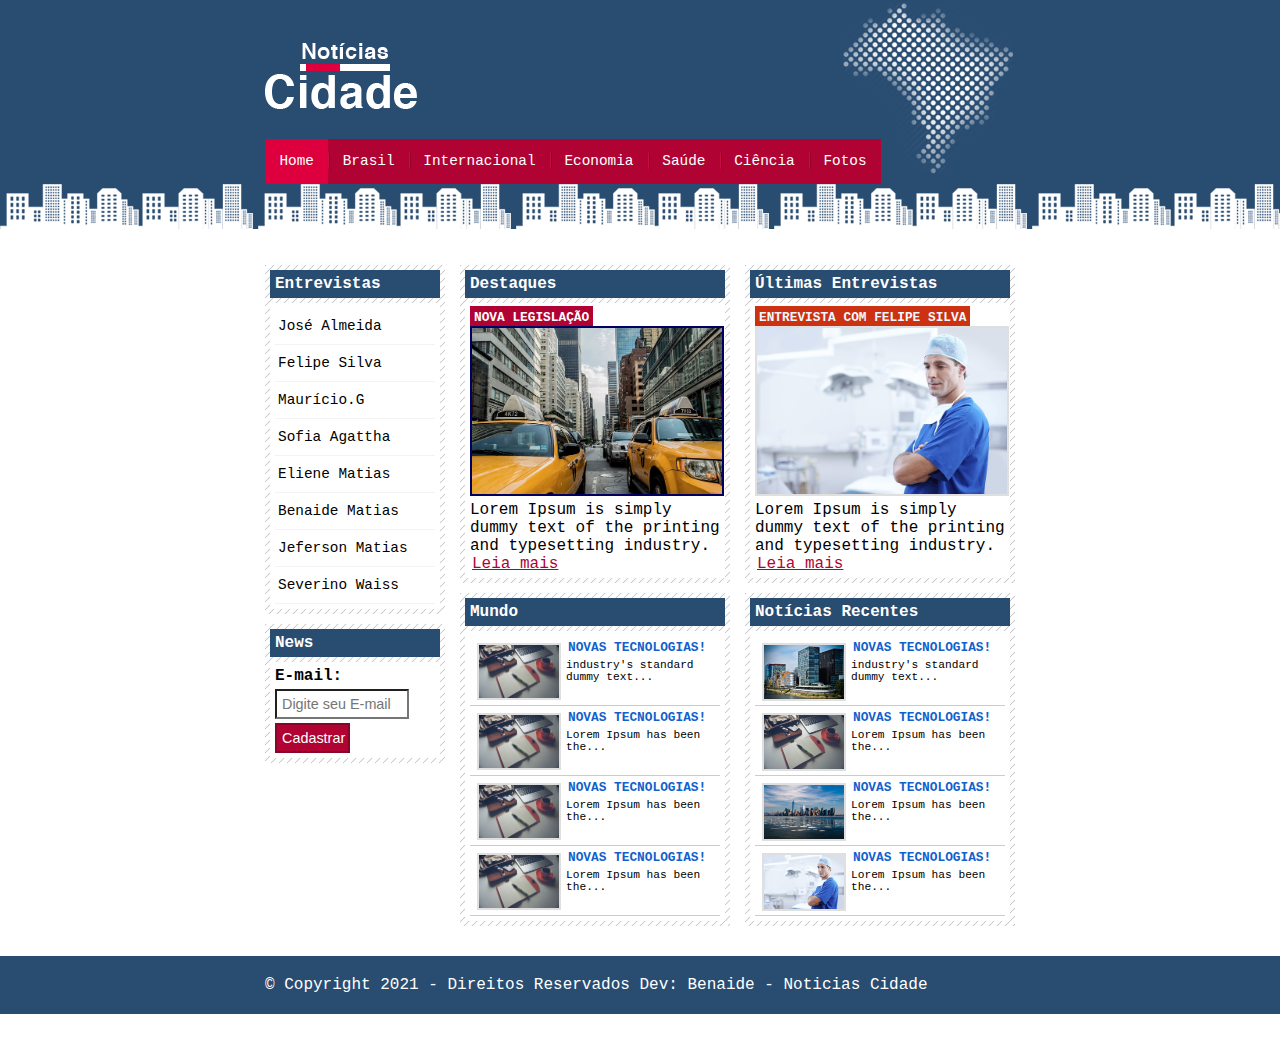
<file: index.html>
<!DOCTYPE html>
<html>
	<head>
		<title>Noticias Cidade - Seu site de Notícias</title>
		<meta charset="utf-8">
		<link rel="stylesheet" type="text/css" href="estilo.css">
	</head>

	<body class="home">
           <!--Inicio Container-->
			<div id="container">

				<!--Inicio Topo-->
				<div id="topo">
					<a href="index.html"><h1 class="logo">Notícias Cidade</h1></a>
					<ul id="navegacao">
						<li class="primeiro"><a id="home" href="index.html">Home</a></li>
						<li><a id="brasil" href="brasil.html">Brasil</a></li>
						<li><a id="internacional" href="internacional.html">Internacional</a></li>
						<li><a id="economia" href="economia.html">Economia</a></li>
						<li><a id="saude" href="saude.html">Saúde</a></li>
						<li><a id="ciencia" href="ciencia.html">Ciência</a></li>
						<li><a id="fotos" href="fotos.html">Fotos</a></li>
					</ul>
				</div>
				<!--Fim Topo-->

				<!--Inicio Conteudo-->
				<div id="conteudo">
					<div id="primario"> <!--Inicio Destaques-->
						<div class="caixa destaques">
							<h2>Destaques</h2>
							<div class="caixa-conteudo">
								<h3>Nova Legislação</h3>
								<img class="destaques1" src="imagens/taxi.jpg" width="100%">
								<p>
									Lorem Ipsum is simply dummy text of the printing and typesetting industry.
								</p>
								<a href="nova-legislacao.html">Leia mais</a>
							</div>
						 </div> <!--Fim Destaques-->

						<div class="caixa">
							<h2>Mundo</h2>
							<div class="caixa-conteudo">
							   <ul id="lista-noticias">

							   	<li><a href="">   	
							   		<img src="imagens/tecnologia.jpg" width="80">
							   		<h3>Novas tecnologias!</h3>
							   		<p>industry's standard dummy text...</p>
							   	</a></li>

							   	 <li><a href="">   	
							   		<img src="imagens/tecnologia.jpg" width="80">
							   		<h3>Novas tecnologias!</h3>
							   		<p>Lorem Ipsum has been the...</p>
							   	</a></li>

							   	 <li><a href="">   	
							   		<img src="imagens/tecnologia.jpg" width="80">
							   		<h3>Novas tecnologias!</h3>
							   		<p>Lorem Ipsum has been the...</p>
							   	</a></li>

							   	 <li><a href="">   	
							   		<img src="imagens/tecnologia.jpg" width="80">
							   		<h3>Novas tecnologias!</h3>
							   		<p>Lorem Ipsum has been the...</p>
							   	</a></li>
							   	
							   </ul>
							</div>
						 </div>

					   </div>

					<div id="secundario"><!--Inicio Últimas Entrevistas-->
						<div class="caixa entrevista">
							<h2> Últimas Entrevistas</h2>
							<div class="caixa-conteudo">
								<h3>Entrevista com Felipe Silva</h3>
								<img src="imagens/doutor.jpg" width="100%">
								<p>
									Lorem Ipsum is simply dummy text of the printing and typesetting industry.
								</p>
								<a href="">Leia mais</a>
							</div>
						    </div><!--Fim das Últimas Entrevistas-->

						    	<div class="caixa">
							<h2>Notícias Recentes</h2>
							<div class="caixa-conteudo">
							   <ul id="lista-noticias">

							   	<li><a href="">   	
							   		<img src="imagens/mundo.jpg" width="80">
							   		<h3>Novas tecnologias!</h3>
							   		<p>industry's standard dummy text...</p>
							   	</a></li>

							   	 <li><a href="">   	
							   		<img src="imagens/tecnologia.jpg" width="80">
							   		<h3>Novas tecnologias!</h3>
							   		<p>Lorem Ipsum has been the...</p>
							   	</a></li>

							   	 <li><a href="">   	
							   		<img src="imagens/cidade.jpg" width="80">
							   		<h3>Novas tecnologias!</h3>
							   		<p>Lorem Ipsum has been the...</p>
							   	</a></li>

							   	 <li><a href="">   	
							   		<img src="imagens/doutor.jpg" width="80">
							   		<h3>Novas tecnologias!</h3>
							   		<p>Lorem Ipsum has been the...</p>
							   	</a></li>
							   	
							   </ul>
							</div>
						 </div>

					    </div>

					<!--Inicio Lateral Entrevistas-->
					<div id="lateral">
					
						<div class="caixa">
							<h2>Entrevistas</h2>
							<div class="caixa-conteudo">
								<ul>
									<li><a href="">José Almeida</a></li>
									<li><a href="">Felipe Silva</a></li>
									<li><a href="">Maurício.G</a></li>
									<li><a href="">Sofia Agattha</a></li>
									<li><a href="">Eliene Matias</a></li>
									<li><a href="">Benaide Matias</a></li>
									<li><a href="">Jeferson Matias</a></li>
									<li><a href="">Severino Waiss</a></li>
								</ul>
							</div>
						</div>

							<div class="caixa">
							<h2>News</h2>
							<div class="caixa-conteudo">
								<form>
									<div>
										<label for="email">E-mail:</label>
										<input type="text" name="email" id="email" placeholder="Digite seu E-mail">
									</div>
									<div>
										<input class="submit" type="submit" value="Cadastrar">
									</div>
								</form>
							</div>
						</div>

					</div><!--Fim lateral Entrevistas-->
					
				</div><!--Fim Conteudo-->

			</div> <!--Fim Container-->
            
            <!--Inicio Rodapé--> 
			<div id="container-rodape" style="clear: both;">
				<div id="rodape">
	            &copy; Copyright 2021 - Direitos Reservados Dev: Benaide - Noticias Cidade
				</div>
			</div>
			<!--Fim Rodapé-->	
			





	</body>
</html>
</file>
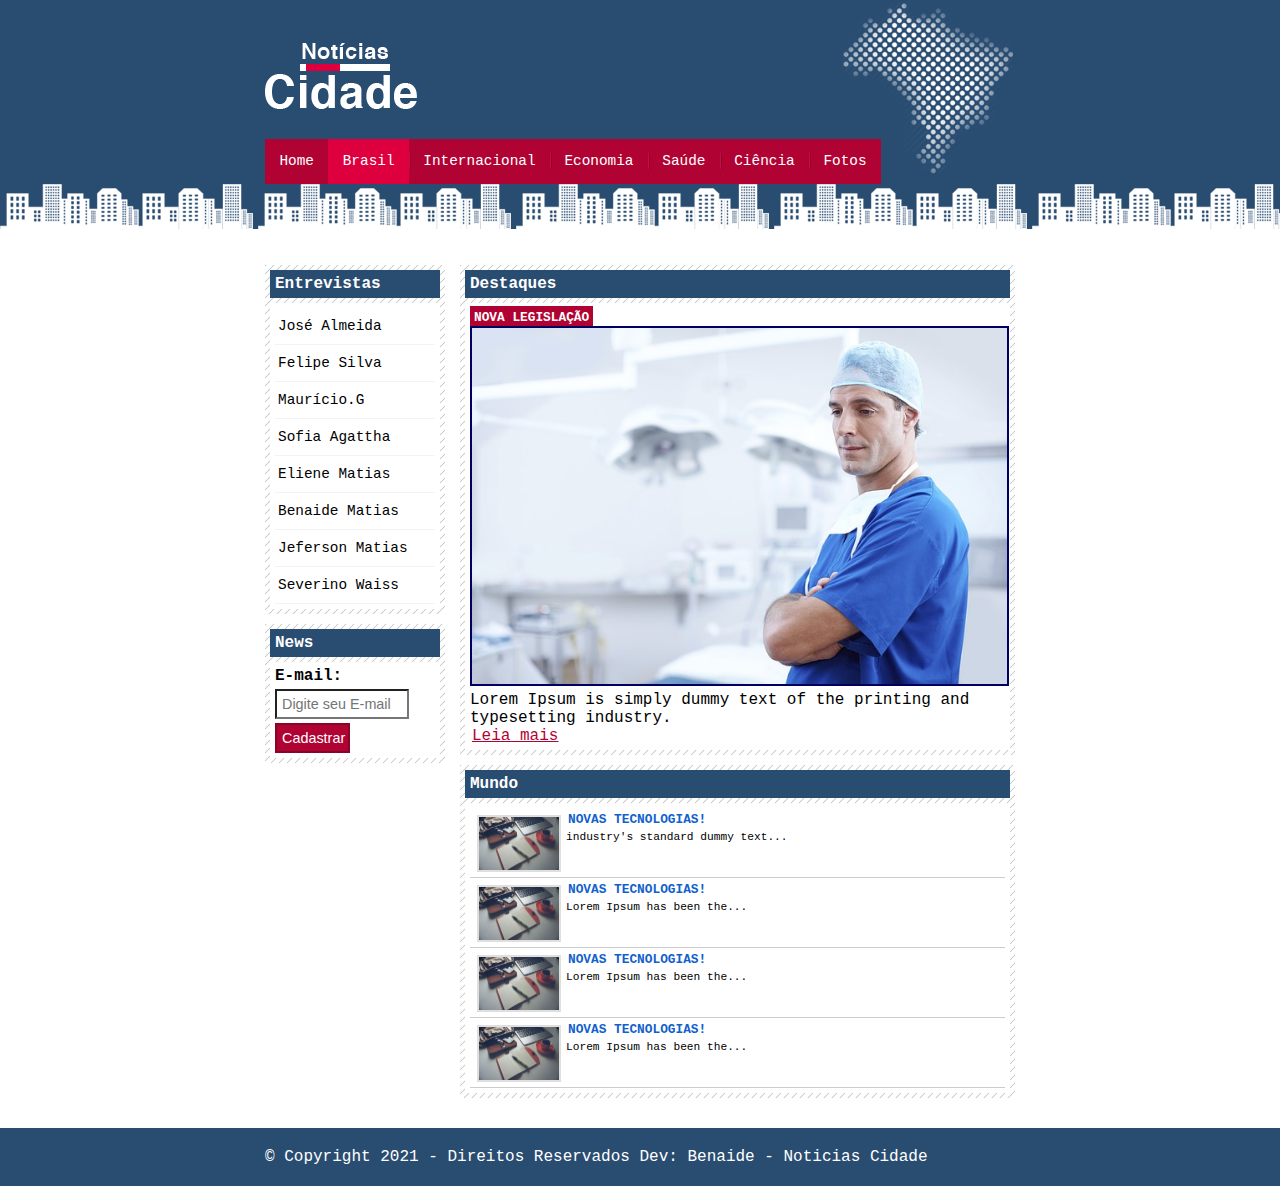
<file: brasil.html>
<!DOCTYPE html>
<html>
	<head>
		<title>Brasil</title>
		<meta charset="utf-8">
		<link rel="stylesheet" type="text/css" href="estilo.css">
	</head>

	<body id="duas-colunas" class="brasil">

			<div id="container"> <!--Inicio Container-->
				<div id="topo">
					<a href="index.html"><h1 class="logo">Notícias Cidade</h1></a>
					<ul id="navegacao">
						<li class="primeiro"><a id="home" href="index.html">Home</a></li>
						<li><a id="brasil" href="brasil.html">Brasil</a></li>
						<li><a id="internacional" href="internacional.html">Internacional</a></li>
						<li><a id="economia" href="economia.html">Economia</a></li>
						<li><a id="saude" href="saude.html">Saúde</a></li>
						<li><a id="ciencia" href="ciencia.html">Ciência</a></li>
						<li><a id="fotos" href="fotos.html">Fotos</a></li>
					</ul>
				</div>

				<!--Inicio Conteudo-->
				<div id="conteudo">
					<div id="primario">	
					      <div class="caixa destaques">
							<h2>Destaques</h2>
							<div class="caixa-conteudo">
								<h3>Nova Legislação</h3>
								<img class="destaques1" src="imagens/doutor.jpg" width="100%">
								<p>
									Lorem Ipsum is simply dummy text of the printing and typesetting industry.
								</p>
								<a href="">Leia mais</a>
							</div>
							 </div>
							 
							 <div class="caixa">
							<h2>Mundo</h2>
							<div class="caixa-conteudo">
							   <ul id="lista-noticias">

							   	<li><a href="">   	
							   		<img src="imagens/tecnologia.jpg" width="80">
							   		<h3>Novas tecnologias!</h3>
							   		<p>industry's standard dummy text...</p>
							   	</a></li>

							   	 <li><a href="">   	
							   		<img src="imagens/tecnologia.jpg" width="80">
							   		<h3>Novas tecnologias!</h3>
							   		<p>Lorem Ipsum has been the...</p>
							   	</a></li>

							   	 <li><a href="">   	
							   		<img src="imagens/tecnologia.jpg" width="80">
							   		<h3>Novas tecnologias!</h3>
							   		<p>Lorem Ipsum has been the...</p>
							   	</a></li>

							   	 <li><a href="">   	
							   		<img src="imagens/tecnologia.jpg" width="80">
							   		<h3>Novas tecnologias!</h3>
							   		<p>Lorem Ipsum has been the...</p>
							   	</a></li>
							   	
							   </ul>
							</div>
						 </div>

					   </div>

                       </div>

					 </div>

					<div id="lateral">
						<div class="caixa">
							<h2>Entrevistas</h2>
							<div class="caixa-conteudo">
								<ul>
									<li><a href="">José Almeida</a></li>
									<li><a href="">Felipe Silva</a></li>
									<li><a href="">Maurício.G</a></li>
									<li><a href="">Sofia Agattha</a></li>
									<li><a href="">Eliene Matias</a></li>
									<li><a href="">Benaide Matias</a></li>
									<li><a href="">Jeferson Matias</a></li>
									<li><a href="">Severino Waiss</a></li>
								</ul>
							</div>
						</div>

							<div class="caixa">
							<h2>News</h2>
							<div class="caixa-conteudo">
								<form>
									<div>
										<label for="email">E-mail:</label>
										<input type="text" name="email" id="email" placeholder="Digite seu E-mail">
									</div>
									<div>
										<input class="submit" type="submit" value="Cadastrar">
									</div>
								</form>
							</div>
						</div>

					</div>
					

				</div><!--Fim Conteudo-->

			</div><!--Fim container-->
			
          <!--Inicio Rodapé--> 
			<div id="container-rodape" style="clear: both;">
				<div id="rodape">
	            &copy; Copyright 2021 - Direitos Reservados Dev: Benaide - Noticias Cidade
				</div>
			</div>
			<!--Fim Rodapé-->

	</body>

</html>
</file>
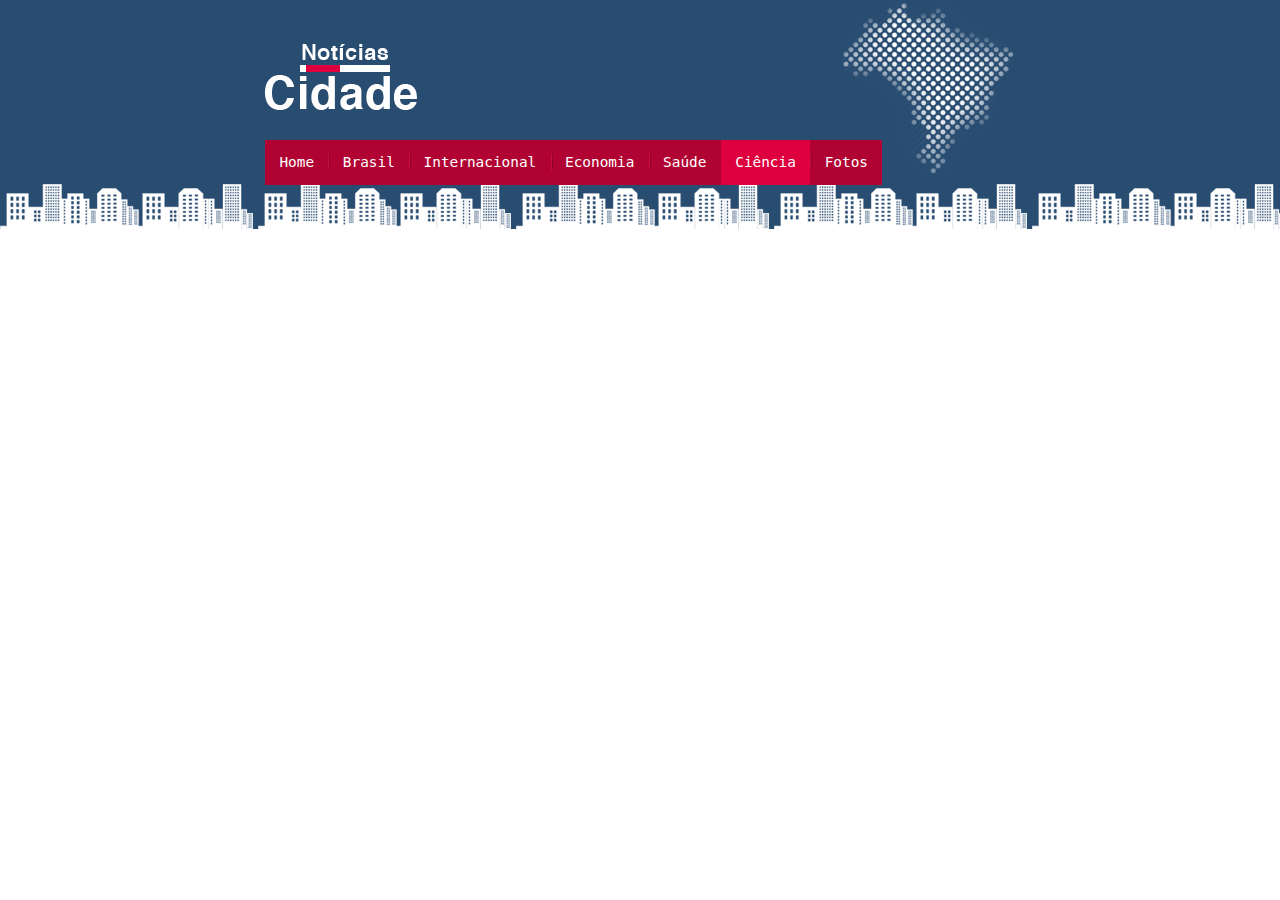
<file: ciencia.html>
<!DOCTYPE html>
<html>
	<head>
		<title>Ciência</title>
		<meta charset="utf-8">
		<link rel="stylesheet" type="text/css" href="estilo.css">
	</head>

	<body class="ciencia">

			<div id="container">
				<div id="topo">
					<a href="index.html"><h1 class="logo">Notícias Cidade</h1></a> 
					<ul id="navegacao">
						<li class="primeiro"><a id="home" href="index.html">Home</a></li>
						<li><a id="brasil" href="brasil.html">Brasil</a></li>
						<li><a id="internacional" href="internacional.html">Internacional</a></li>
						<li><a id="economia" href="economia.html">Economia</a></li>
						<li><a id="saude" href="saude.html">Saúde</a></li>
						<li><a id="ciencia" href="ciencia.html">Ciência</a></li>
						<li><a id="fotos" href="fotos.html">Fotos</a></li>
					</ul>
				</div>
			</div>
			


	</body>
</html>
</file>
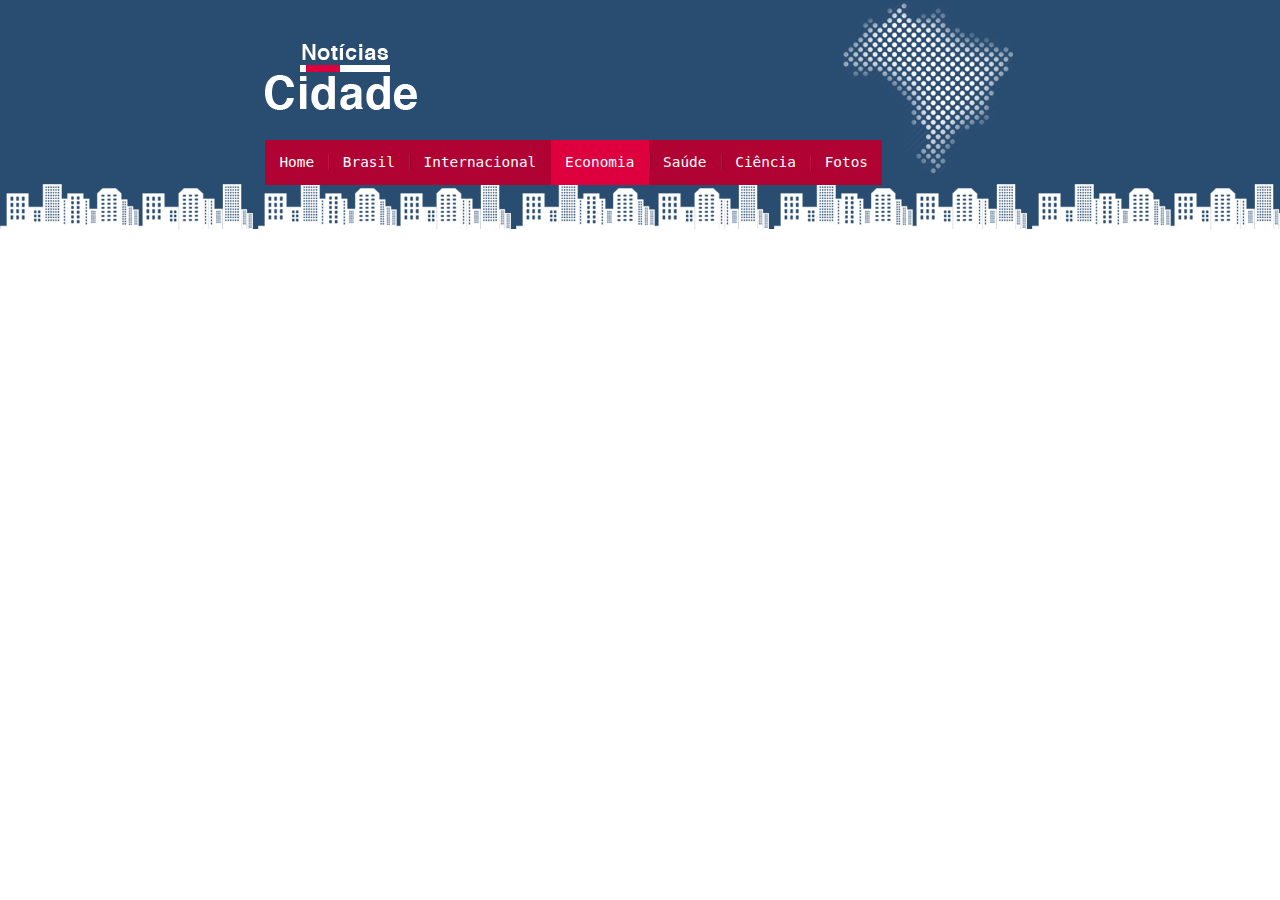
<file: economia.html>
<!DOCTYPE html>
<html>
	<head>
		<title>Economia</title>
		<meta charset="utf-8">
		<link rel="stylesheet" type="text/css" href="estilo.css">
	</head>

	<body class="economia">

			<div id="container">
				<div id="topo">
					<a href="index.html"><h1 class="logo">Notícias Cidade</h1></a> 
					<ul id="navegacao">
						<li class="primeiro"><a id="home" href="index.html">Home</a></li>
						<li><a id="brasil" href="brasil.html">Brasil</a></li>
						<li><a id="internacional" href="internacional.html">Internacional</a></li>
						<li><a id="economia" href="economia.html">Economia</a></li>
						<li><a id="saude" href="saude.html">Saúde</a></li>
						<li><a id="ciencia" href="ciencia.html">Ciência</a></li>
						<li><a id="fotos" href="fotos.html">Fotos</a></li>
					</ul>
				</div>
			</div>
			


	</body>

</html>
</file>
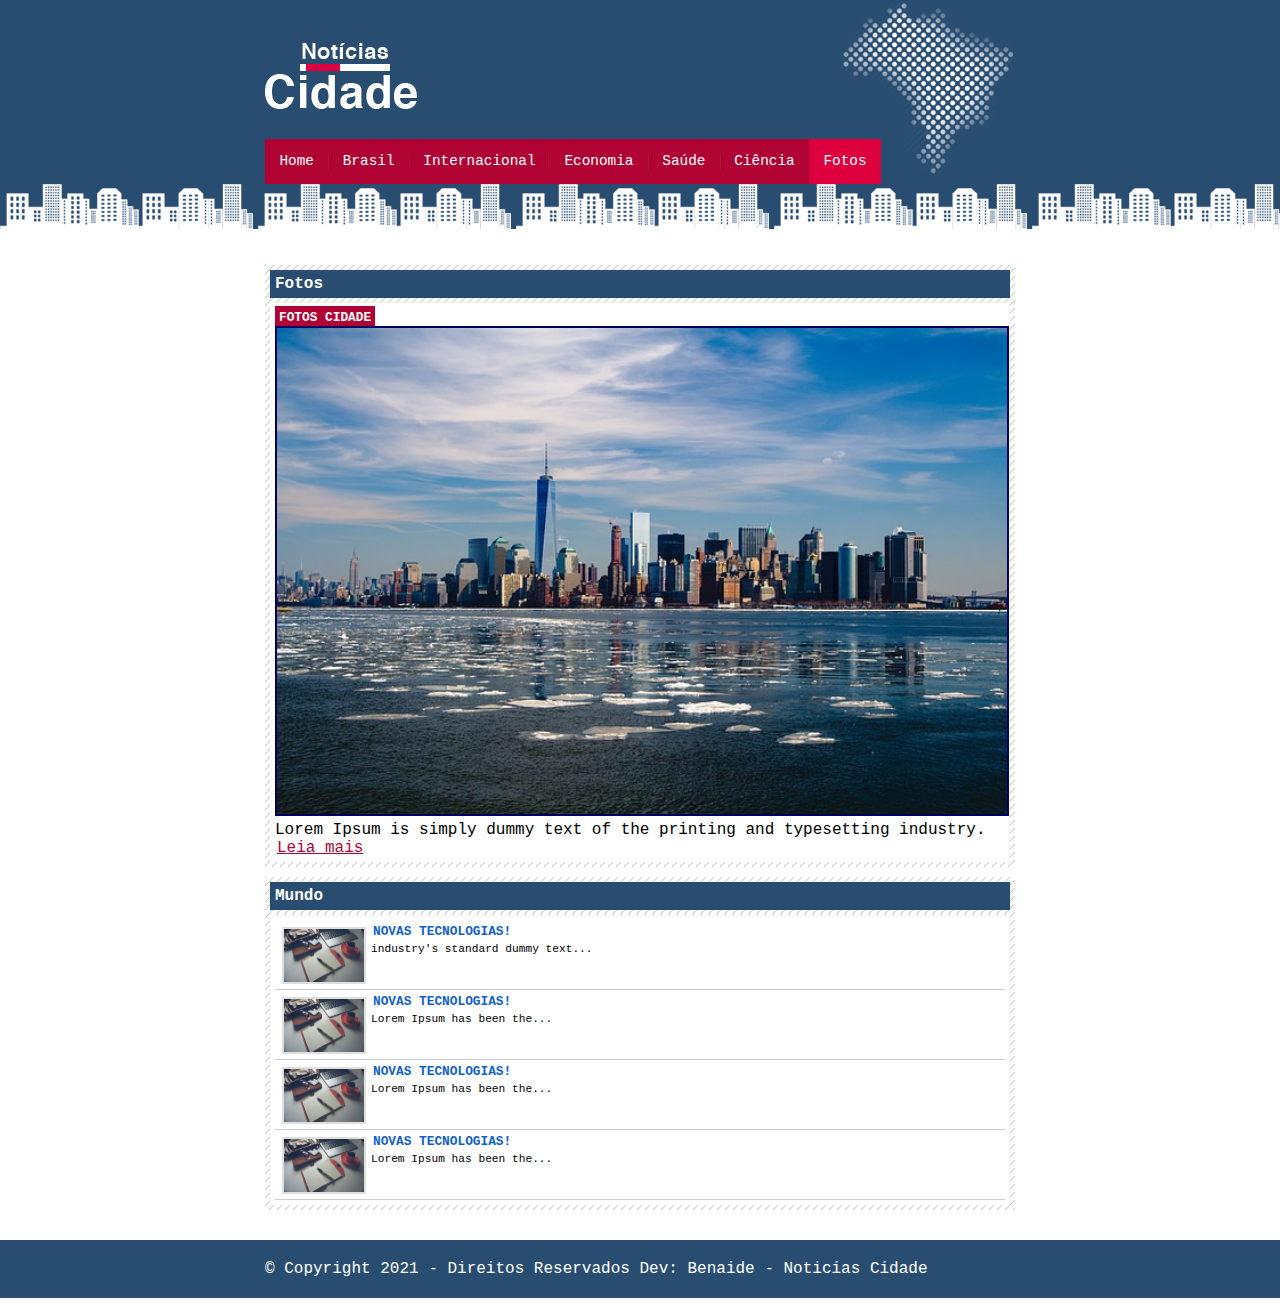
<file: fotos.html>
<!DOCTYPE html>
<html>
	<head>
		<title>Fotos</title>
		<meta charset="utf-8">
		<link rel="stylesheet" type="text/css" href="estilo.css">
	</head>

	<body id="uma-coluna" class="fotos">

			<div id="container">
				<div id="topo">
					<a href="index.html"><h1 class="logo">Notícias Cidade</h1></a>
					<ul id="navegacao">
						<li class="primeiro"><a id="home" href="index.html">Home</a></li>
						<li><a id="brasil" href="brasil.html">Brasil</a></li>
						<li><a id="internacional" href="internacional.html">Internacional</a></li>
						<li><a id="economia" href="economia.html">Economia</a></li>
						<li><a id="saude" href="saude.html">Saúde</a></li>
						<li><a id="ciencia" href="ciencia.html">Ciência</a></li>
						<li><a id="fotos" href="fotos.html">Fotos</a></li>
					</ul>
				</div>
					<!--Inicio Conteudo-->
				<div id="conteudo">
					<div id="primario">
						<div class="caixa destaques">
							<h2>Fotos</h2>
							<div class="caixa-conteudo">
								<h3>Fotos Cidade</h3>
								<img class="destaques1" src="imagens/cidade.jpg" width="100%">
								<p>
									Lorem Ipsum is simply dummy text of the printing and typesetting industry.
								</p>
								<a href="">Leia mais</a>
							 </div>
						     </div>
						     <div class="caixa">
							<h2>Mundo</h2>
							<div class="caixa-conteudo">
							   <ul id="lista-noticias">

							   	<li><a href="">   	
							   		<img src="imagens/tecnologia.jpg" width="80">
							   		<h3>Novas tecnologias!</h3>
							   		<p>industry's standard dummy text...</p>
							   	</a></li>

							   	 <li><a href="">   	
							   		<img src="imagens/tecnologia.jpg" width="80">
							   		<h3>Novas tecnologias!</h3>
							   		<p>Lorem Ipsum has been the...</p>
							   	</a></li>

							   	 <li><a href="">   	
							   		<img src="imagens/tecnologia.jpg" width="80">
							   		<h3>Novas tecnologias!</h3>
							   		<p>Lorem Ipsum has been the...</p>
							   	</a></li>

							   	 <li><a href="">   	
							   		<img src="imagens/tecnologia.jpg" width="80">
							   		<h3>Novas tecnologias!</h3>
							   		<p>Lorem Ipsum has been the...</p>
							   	</a></li>
							   	
							   </ul>
							</div>
						 </div>

						 </div>

				</div><!--Fim Conteudo-->
			</div>
			
			 <!--Inicio Rodapé--> 
			<div id="container-rodape" style="clear: both;">
				<div id="rodape">
	            &copy; Copyright 2021 - Direitos Reservados Dev: Benaide - Noticias Cidade
				</div>
			</div>
			<!--Fim Rodapé-->	
			

	</body>
</html>
</file>
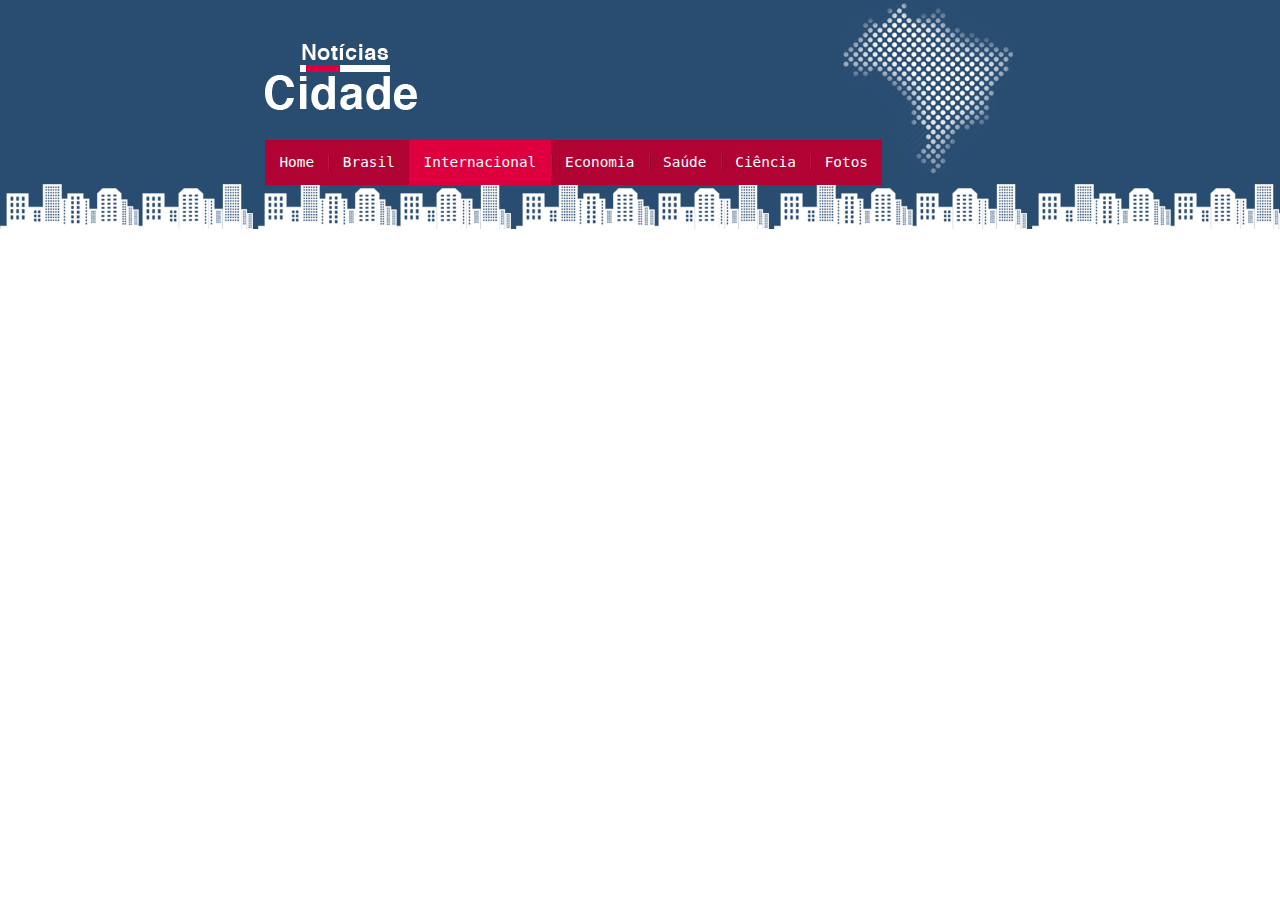
<file: internacional.html>
<!DOCTYPE html>
<html>
	<head>
		<title>Noticias Internacionais</title>
		<meta charset="utf-8">
		<link rel="stylesheet" type="text/css" href="estilo.css">
	</head>

	<body class="internacional">

		<div id="container">
				<div id="topo">
					<a href="index.html"><h1 class="logo">Notícias Cidade</h1></a> 
					<ul id="navegacao">
						<li class="primeiro"><a id="home" href="index.html">Home</a></li>
						<li><a id="brasil" href="brasil.html">Brasil</a></li>
						<li><a id="internacional" href="internacional.html">Internacional</a></li>
						<li><a id="economia" href="economia.html">Economia</a></li>
						<li><a id="saude" href="saude.html">Saúde</a></li>
						<li><a id="ciencia" href="ciencia.html">Ciência</a></li>
						<li><a id="fotos" href="fotos.html">Fotos</a></li>
					</ul>
				</div>
			</div>
			


	</body>

</html>
</file>
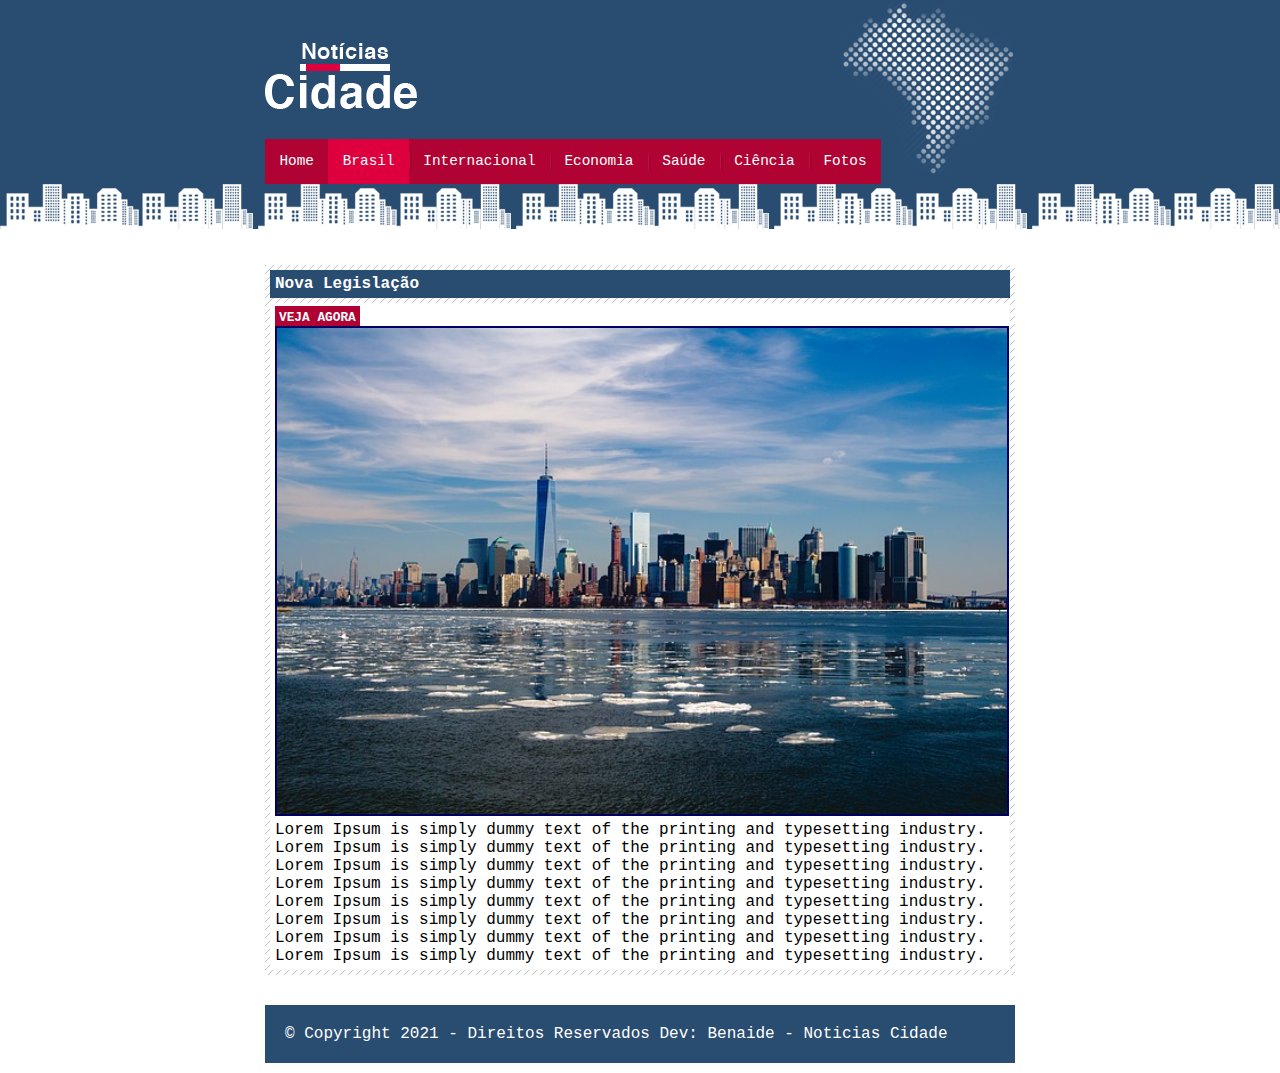
<file: nova-legislacao.html>
<!DOCTYPE html>
<html>
	<head>
		<title>Fotos</title>
		<meta charset="utf-8">
		<link rel="stylesheet" type="text/css" href="estilo.css">
	</head>

	<body id="uma-coluna" class="brasil">

			<div id="container">
				<div id="topo">
					<a href="index.html"><h1 class="logo">Notícias Cidade</h1></a>
					<ul id="navegacao">
						<li class="primeiro"><a id="home" href="index.html">Home</a></li>
						<li><a id="brasil" href="brasil.html">Brasil</a></li>
						<li><a id="internacional" href="internacional.html">Internacional</a></li>
						<li><a id="economia" href="economia.html">Economia</a></li>
						<li><a id="saude" href="saude.html">Saúde</a></li>
						<li><a id="ciencia" href="ciencia.html">Ciência</a></li>
						<li><a id="fotos" href="fotos.html">Fotos</a></li>
					</ul>
				</div>
					<!--Inicio Conteudo-->
				<div id="conteudo">
					<div id="primario">
						<div class="caixa destaques">
							<h2>Nova Legislação</h2>
							<div class="caixa-conteudo">
								<h3>Veja agora</h3>
								<img class="destaques1" src="imagens/cidade.jpg" width="100%">
								<p>
									Lorem Ipsum is simply dummy text of the printing and typesetting industry.

									Lorem Ipsum is simply dummy text of the printing and typesetting industry.
									Lorem Ipsum is simply dummy text of the printing and typesetting industry.
									Lorem Ipsum is simply dummy text of the printing and typesetting industry.
								</p>

								<p>
									Lorem Ipsum is simply dummy text of the printing and typesetting industry.

									Lorem Ipsum is simply dummy text of the printing and typesetting industry.
									Lorem Ipsum is simply dummy text of the printing and typesetting industry.
									Lorem Ipsum is simply dummy text of the printing and typesetting industry.
								</p>

							 </div>
						     </div>
					

				</div><!--Fim Conteudo-->
			</div>
			
			 <!--Inicio Rodapé--> 
			<div id="container-rodape" style="clear: both;">
				<div id="rodape">
	            &copy; Copyright 2021 - Direitos Reservados Dev: Benaide - Noticias Cidade
				</div>
			</div>
			<!--Fim Rodapé-->	
			

	</body>
</html>
</file>
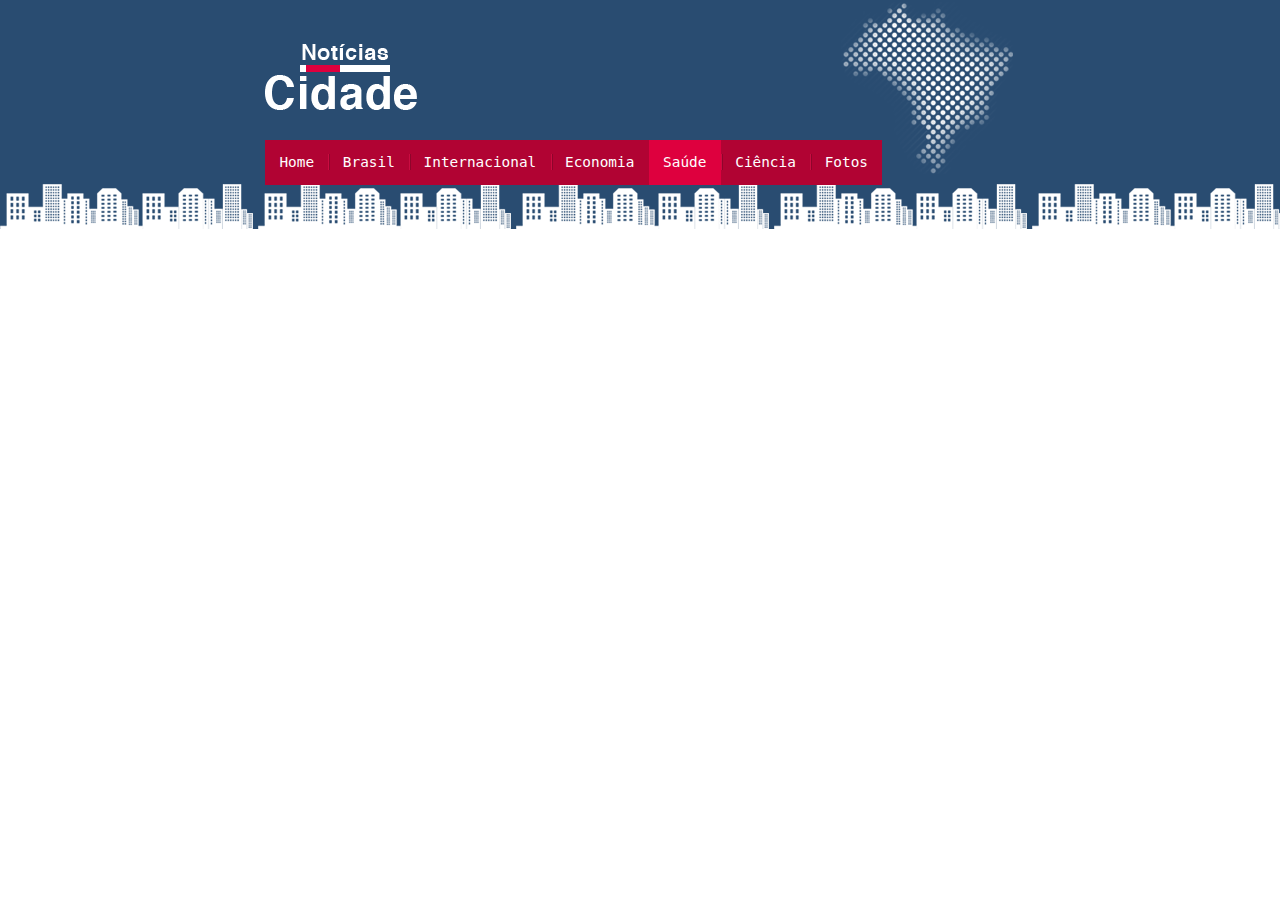
<file: saude.html>
<!DOCTYPE html>
<html>
	<head>
		<title>Saude</title>
		<meta charset="utf-8">
		<link rel="stylesheet" type="text/css" href="estilo.css">
	</head>

	<body class="saude">

			<div id="container">
				<div id="topo">
					<a href="index.html"><h1 class="logo">Notícias Cidade</h1></a> 
					<ul id="navegacao">
						<li class="primeiro"><a id="home" href="index.html">Home</a></li>
						<li><a id="brasil" href="brasil.html">Brasil</a></li>
						<li><a id="internacional" href="internacional.html">Internacional</a></li>
						<li><a id="economia" href="economia.html">Economia</a></li>
						<li><a id="saude" href="saude.html">Saúde</a></li>
						<li><a id="ciencia" href="ciencia.html">Ciência</a></li>
						<li><a id="fotos" href="fotos.html">Fotos</a></li>
					</ul>
				</div>
			</div>
			


	</body>

</html>
</file>
<file: estilo.css>
/*------ESTRUTURA DO SITE------*/

*{ margin: 0;
   padding: 0; }

body{ font-family: "Lucida Console", Monaco, monospace;
      background: #fff url(imagens/fundo.png) repeat-x;}

#container{ width: 750px;
            margin: 0 auto; }      

#topo{ height: 150px;
       background: url(imagens/detalhe-topo.png) no-repeat right top;
       padding-top: 25px; }

.logo{ width: 152px;
       height: 66px;
       background: url(imagens/logo.png) no-repeat center;
       text-indent: -3000px; }       

/*-------BARRA DE NAVEGAÇÃO-------*/
a:link, a:visited{ color: #b10333;
                   padding: 2px;}

a:hover { color: #e50040;}                   

ul { margin:0;
     padding: 0; 
	   list-style: none; }

#topo ul { margin-top: 30px; 
	      background: #b10333;
	      float: left;
	  }

#topo ul li { float: left; }	

#topo ul a { font-size: 0.9em;
             display: block;
             padding: 0.5em 1em;
             line-height: 2.1em;
             text-decoration: none;
             color: #fff;
             background: url(imagens/divisor.png) no-repeat left center;}   

#topo ul .primeiro a { background: none; }             

#topo ul a:hover { color: #69001d; }

body.home #navegacao a#home,
body.brasil #navegacao a#brasil,
body.internacional #navegacao a#internacional,
body.economia #navegacao a#economia,
body.saude #navegacao a#saude,
body.ciencia #navegacao a#ciencia,
body.fotos #navegacao a#fotos
{ color: #fff;
   background: #de003e;
   cursor: pointer;
}

/*----CONFIG. LAYOUT DE 3 COLUNAS----*/

#conteudo{ margin-top: 80px;
           background: #DCDCDC; }


#lateral{ width: 180px;
          float: left;
          margin: 0 0 20px -750px; } 

#primario{ width: 270px;
           float: left;
           margin: 0 0 20px 195px; }

#duas-colunas #primario{ 
	       background:;	
	       width: 555px;}  

#uma-coluna #primario{ 
	       background:;	
	       width: 750px;
	       margin: 0 0 20px 0;}   

#secundario{ width: 270px;
             float: left;
             margin: 0 0 20px 15px; }

/*-----CAIXA-----*/
.caixa { margin: 10px 0; 
	     padding: 5px;
	     background: #f3f3f3 url(imagens/fundo-caixa.png);}

h2{ font-size: 1em;
    background: #294c71;
    color: #fff;
    padding: 5px; }	     

.caixa-conteudo { background: #fff;
                  padding: 5px;
                  margin-top: 5px; }    


/*----FORMATAR MENUS LATERAIS-----*/     

#lateral ul a { font-size: 0.9em;
                padding: 3px;
                display: block;
                line-height: 30px;
                color: #000;
                text-decoration: none;
                border-bottom: 1px solid #f3f3f3;}

#lateral ul a:hover{ background: #f9f9f9 url(imagens/marcador.png) no-repeat left center; 
                     padding-left: 20px;
                     color: #a1a1a1; }                              

/*----FORMATANDO FORMULÁRIOS----*/
label{ font-weight: bold;
       display: block;
       cursor: pointer;
       margin-bottom: 4px; }

input{ padding: 5px;
       width: 120px;
       font-size: 0.9em;
       background-color: #fff; }

input.submit{ width: 75px;
              color: #fff;
              background-color: #b10333;
              border: 2px solid #870529;
              margin-top: 4px;}

/*----FORMATANDO IMAGENS----*/
img{ border: 2px solid #dfdfdf; }

img.destaques1{ border: 2px solid #000062; }

/*----FORMATANDO CABEÇALHOS----*/

h3{ text-transform: uppercase;
    display: inline;
    font-size: 0.8em;
    padding: 4px;}

.destaques h3{ background: #b10333;
               color: #fff; }

.entrevista h3{ background: #CC3111;
               color: #F0F8FF; }               

/*----FORMATANDO LISTA DE NOTÍCIAS----*/
#lista-noticias li{ padding: 2px;
                    border-bottom: 1px solid #ccc;
                    height: 65px;}

#lista-noticias li a img{ float: left;
                          margin: 5px;}                      

#lista-noticias li a{ text-decoration: none;}  

#lista-noticias li a h3{ font-size: 0.8em;
                         color: #1161CC;
                         padding:0;
                        } 

#lista-noticias li a p{ font-size: 0.7em;
                        color: #000;
                        padding: 3px;} 

#lista-noticias li:hover{ background: #eee;
                          cursor: pointer;
                        } 


/*----CONTAINER RODAPÉ----*/
#container-rodape { background:#294c71;
                    padding: 20px;} 

#rodape{ width: 750px;
         margin: 0 auto;
         color: #fff; }
</file>
